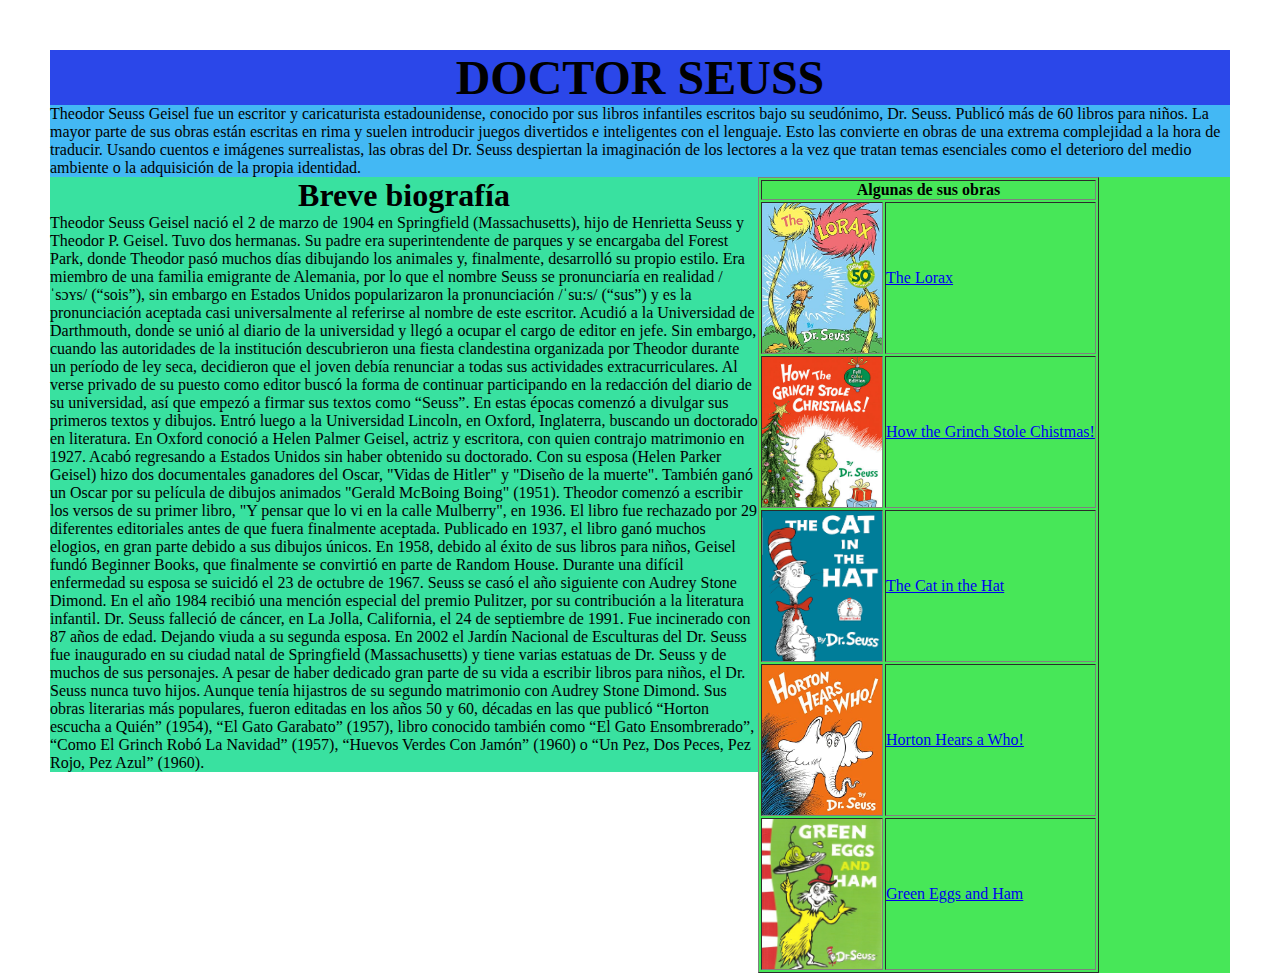
<file: Pagina Web/Index.html>
<html>
	<head>
		<link rel="stylesheet" href="Pagina (principal).css">
		<title>Obras del Dr. Seuss</title>
	</head>
	
	<body>
		<div id="caja1">
			<font size=10><b><center>DOCTOR SEUSS</center></b></font>
		</div>
		
		<div id="caja2">
			<p>Theodor Seuss Geisel fue un escritor y caricaturista estadounidense, conocido por sus libros infantiles escritos bajo su seudónimo, Dr. Seuss. Publicó más de 60 libros para niños. La mayor parte de sus obras están escritas en rima y suelen introducir juegos divertidos e inteligentes con el lenguaje. Esto las convierte en obras de una extrema complejidad a la hora de traducir. 
			Usando cuentos e imágenes surrealistas, las obras del Dr. Seuss despiertan la imaginación de los lectores a la vez que tratan temas esenciales como el deterioro del medio ambiente o la adquisición de la propia identidad. 
			</p>
		</div>
		
		<div id="caja3">
			<div id="scaja1">
			<table border="1">
			<tr>
				<th colspan="2">Algunas de sus obras</th>
			</tr>
			<tr>
				<td><p><img src="Imagenes\El libro.jpg" height="150" width="120"></p></td>
				<td><p><a href="El Lorax.html">The Lorax</a></p></td>
			</tr>
			<tr>
				<td><p><img src="Imagenes\El grinch.jfif" height="150" width="120"></p></td>
				<td><p><a href="El grinch.html">How the Grinch Stole Chistmas!</a></p></td>
			</tr>
			<tr>
				<td><p><img src="Imagenes\El gato.png" height="150" width="120"></p></td>
				<td><p><a href="El gato.html">The Cat in the Hat</a></p></td>
			</tr>
			<tr>
				<td><p><img src="Imagenes\horton.jpg" height="150" width="120"></p></td>
				<td><p><a href="Horton.html">Horton Hears a Who!</a></p></td>
			</tr>
			<tr>
				<td><p><img src="Imagenes\huevos.jpg" height="150" width="120"></p></td>
				<td><p><a href="Huevos.html">Green Eggs and Ham</a></p></td>
			</tr>
			</table>
			</div>
			<div id="scaja2">
			<h1><center>Breve biografía</center></h1>
			<p>Theodor Seuss Geisel nació el 2 de marzo de 1904 en Springfield (Massachusetts), hijo de Henrietta Seuss y Theodor P. Geisel. Tuvo dos hermanas. Su padre era superintendente de parques y se encargaba del Forest Park, donde Theodor pasó muchos días dibujando los animales y, finalmente, desarrolló su propio estilo.
			Era miembro de una familia emigrante de Alemania, por lo que el nombre Seuss se pronunciaría en realidad /ˈsɔʏs/ (“sois”), sin embargo en Estados Unidos popularizaron la pronunciación /ˈsu:s/ (“sus”) y es la pronunciación aceptada casi universalmente al referirse al nombre de este escritor.
			Acudió a la Universidad de Darthmouth, donde se unió al diario de la universidad y llegó a ocupar el cargo de editor en jefe. Sin embargo, cuando las autoridades de la institución descubrieron una fiesta clandestina organizada por Theodor durante un período de ley seca, decidieron que el joven debía renunciar a todas sus actividades extracurriculares. Al verse privado de su puesto como editor buscó la forma de continuar participando en la redacción del diario de su universidad, así que empezó a firmar sus textos como “Seuss”. En estas épocas comenzó a divulgar sus primeros textos y dibujos.
			Entró luego a la Universidad Lincoln, en Oxford, Inglaterra, buscando un doctorado en literatura. En Oxford conoció a Helen Palmer Geisel, actriz y escritora, con quien contrajo matrimonio en 1927. Acabó regresando a Estados Unidos sin haber obtenido su doctorado. 
			Con su esposa (Helen Parker Geisel) hizo dos documentales ganadores del Oscar, "Vidas de Hitler" y "Diseño de la muerte". También ganó un Oscar por su película de dibujos animados "Gerald McBoing Boing" (1951). 
			Theodor comenzó a escribir los versos de su primer libro, "Y pensar que lo vi en la calle Mulberry", en 1936. El libro fue rechazado por 29 diferentes editoriales antes de que fuera finalmente aceptada. Publicado en 1937, el libro ganó muchos elogios, en gran parte debido a sus dibujos únicos.
			En 1958, debido al éxito de sus libros para niños, Geisel fundó Beginner Books, que finalmente se convirtió en parte de Random House.
			Durante una difícil enfermedad su esposa se suicidó el 23 de octubre de 1967. Seuss se casó el año siguiente con Audrey Stone Dimond. 
			En el año 1984 recibió una mención especial del premio Pulitzer, por su contribución a la literatura infantil.
			Dr. Seuss falleció de cáncer, en La Jolla, California, el 24 de septiembre de 1991. Fue incinerado con 87 años de edad. Dejando viuda a su segunda esposa. 
			En 2002 el Jardín Nacional de Esculturas del Dr. Seuss fue inaugurado en su ciudad natal de Springfield (Massachusetts) y tiene varias estatuas de Dr. Seuss y de muchos de sus personajes. 
			A pesar de haber dedicado gran parte de su vida a escribir libros para niños, el Dr. Seuss nunca tuvo hijos. Aunque tenía hijastros de su segundo matrimonio con Audrey Stone Dimond. 
			Sus obras literarias más populares, fueron editadas en los años 50 y 60, décadas en las que publicó “Horton escucha a Quién” (1954), “El Gato Garabato” (1957), libro conocido también como “El Gato Ensombrerado”, “Como El Grinch Robó La Navidad” (1957), “Huevos Verdes Con Jamón” (1960) o “Un Pez, Dos Peces, Pez Rojo, Pez Azul” (1960).
			</p>
			</div>
		</div>
	</body>
</html>
</file>
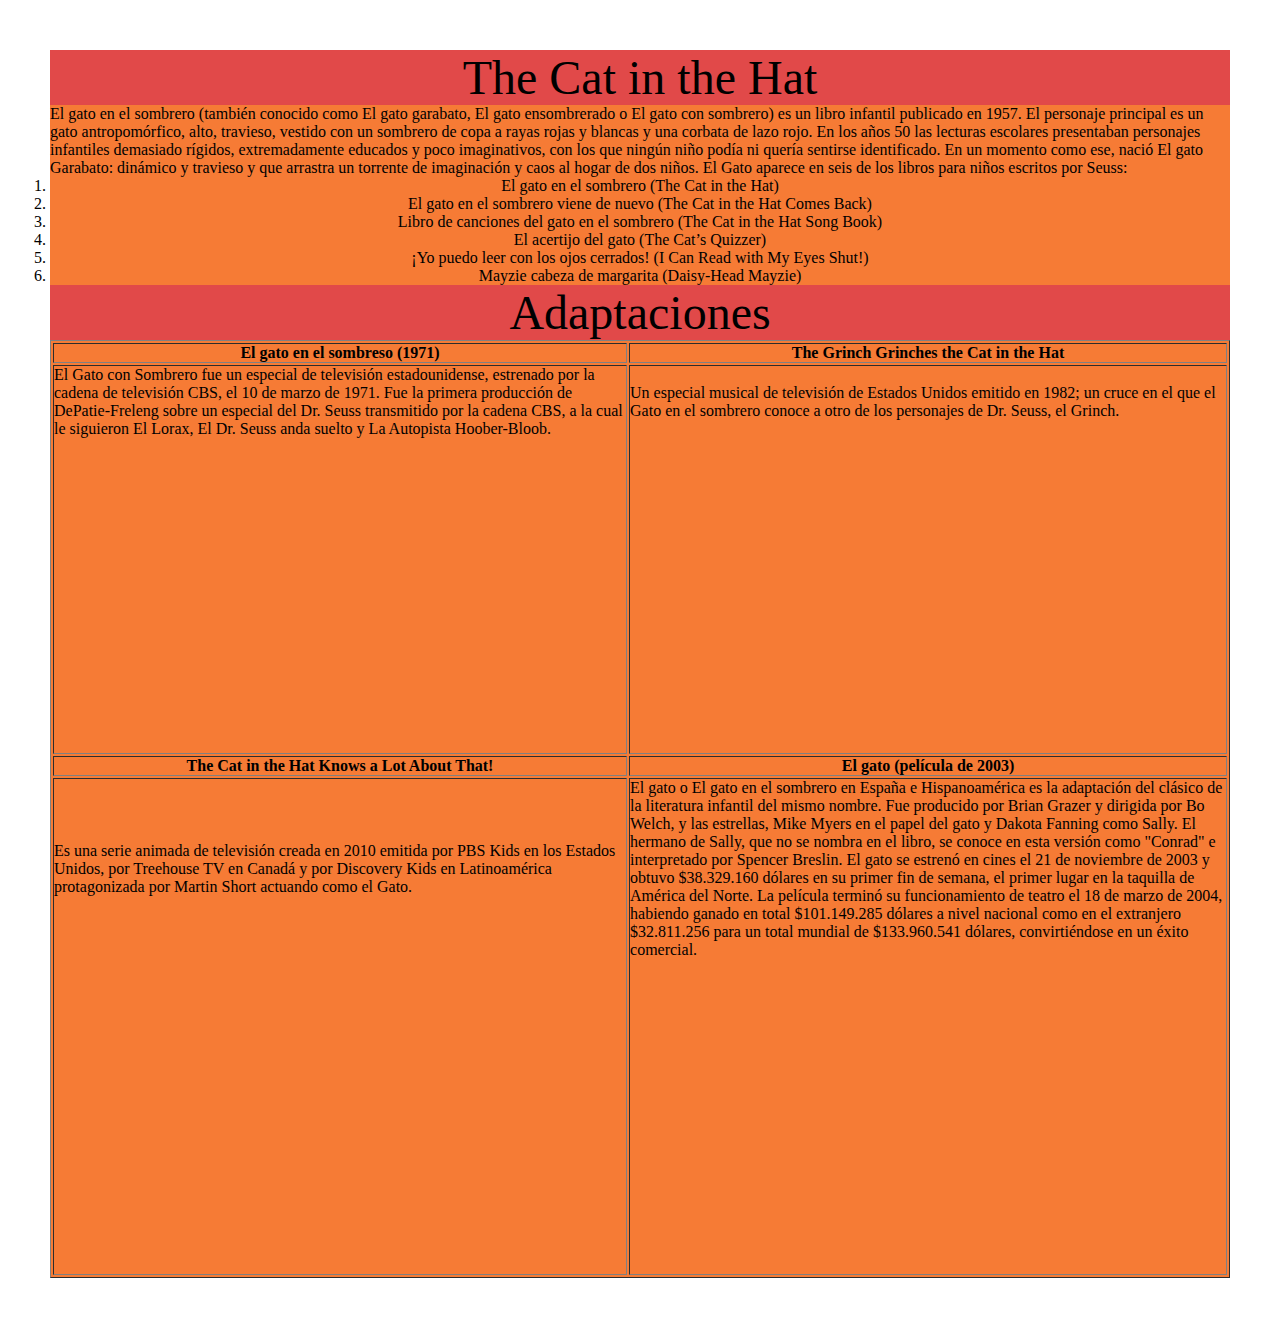
<file: Pagina Web/El gato.html>
<html>
	<head>
		<link rel="stylesheet" href="Lorax.css">
		<title>El Gato en el sombrero</title>
	</head>
	
	<body>
		<div id="caja1">
			<font size="10"><center>The Cat in the Hat</center></font>
		</div>
		
		<div id="caja2">		
			<p>El gato en el sombrero (también conocido como El gato garabato, El gato ensombrerado o El gato con sombrero) es un libro infantil publicado en 1957. El personaje principal es un gato antropomórfico, alto, travieso, vestido con un sombrero de copa a rayas rojas y blancas y una corbata de lazo rojo.
			En los años 50 las lecturas escolares presentaban personajes infantiles demasiado rígidos, extremadamente educados y poco imaginativos, con los que ningún niño podía ni quería sentirse identificado. En un momento como ese, nació El gato Garabato: dinámico y travieso y que arrastra un torrente de imaginación y caos al hogar de dos niños.
			El Gato aparece en seis de los libros para niños escritos por Seuss:</p>
			<ol>
			<center>
			<li>El gato en el sombrero (The Cat in the Hat)</li>
			<li>El gato en el sombrero viene de nuevo (The Cat in the Hat Comes Back)</li>
			<li>Libro de canciones del gato en el sombrero (The Cat in the Hat Song Book)</li>
			<li>El acertijo del gato (The Cat’s Quizzer)</li>
			<li>¡Yo puedo leer con los ojos cerrados! (I Can Read with My Eyes Shut!)</li>
			<li>Mayzie cabeza de margarita (Daisy-Head Mayzie)</li>
			</center>
			</ol>
		</div>
	
		<div id="caja3">
			<font size="10"><center>Adaptaciones</center></font>
		</div>
		
		<div id="caja4">
			<table border="1">
				<tr>
				<th>El gato en el sombreso (1971)</th>
				<th>The Grinch Grinches the Cat in the Hat</th>
				</tr>
				<tr>
				<td>El Gato con Sombrero fue un especial de televisión estadounidense, estrenado por la cadena de televisión CBS, el 10 de marzo de 1971.
				Fue la primera producción de DePatie-Freleng sobre un especial del Dr. Seuss transmitido por la cadena CBS, a la cual le siguieron El Lorax, El Dr. Seuss anda suelto y La Autopista Hoober-Bloob.
				<p><iframe width="560" height="315" src="https://www.youtube.com/embed/W_ahZMXPXSM" title="YouTube video player" frameborder="0" allow="accelerometer; autoplay; clipboard-write; encrypted-media; gyroscope; picture-in-picture" allowfullscreen></iframe></p>
				</td>
				<td>Un especial musical de televisión de Estados Unidos emitido en 1982; un cruce en el que el Gato en el sombrero conoce a otro de los personajes de Dr. Seuss, el Grinch.
				<p><iframe width="560" height="315" src="https://www.youtube.com/embed/zVqvSXMwZMk" title="YouTube video player" frameborder="0" allow="accelerometer; autoplay; clipboard-write; encrypted-media; gyroscope; picture-in-picture" allowfullscreen></iframe></p>
				</td>
				</tr>
				<tr>
				<th>The Cat in the Hat Knows a Lot About That!</th>
				<th>El gato (película de 2003)</th>
				</tr>
				<tr>
				<td>Es una serie animada de televisión creada en 2010 emitida por PBS Kids en los Estados Unidos, por Treehouse TV en Canadá y por Discovery Kids en Latinoamérica protagonizada por Martin Short actuando como el Gato.
				<p><iframe width="560" height="315" src="https://www.youtube.com/embed/CSWUKpigBDg" title="YouTube video player" frameborder="0" allow="accelerometer; autoplay; clipboard-write; encrypted-media; gyroscope; picture-in-picture" allowfullscreen></iframe></p>
				</td>
				<td>El gato o El gato en el sombrero en España e Hispanoamérica es la adaptación del clásico de la literatura infantil del mismo nombre.
				Fue producido por Brian Grazer y dirigida por Bo Welch, y las estrellas, Mike Myers en el papel del gato y Dakota Fanning como Sally. El hermano de Sally, que no se nombra en el libro, se conoce en esta versión como "Conrad" e interpretado por Spencer Breslin. 
				El gato se estrenó en cines el 21 de noviembre de 2003 y obtuvo $38.329.160 dólares en su primer fin de semana, el primer lugar en la taquilla de América del Norte. La película terminó su funcionamiento de teatro el 18 de marzo de 2004, habiendo ganado en total $101.149.285 dólares a nivel nacional como en el extranjero $32.811.256 para un total mundial de $133.960.541 dólares, convirtiéndose en un éxito comercial.
				<p><iframe width="560" height="315" src="https://www.youtube.com/embed/7NH6Ih47oQI" title="YouTube video player" frameborder="0" allow="accelerometer; autoplay; clipboard-write; encrypted-media; gyroscope; picture-in-picture" allowfullscreen></iframe></p>
				</td>
				</tr>
			</table>
		</div>
	</body>
</html>
</file>
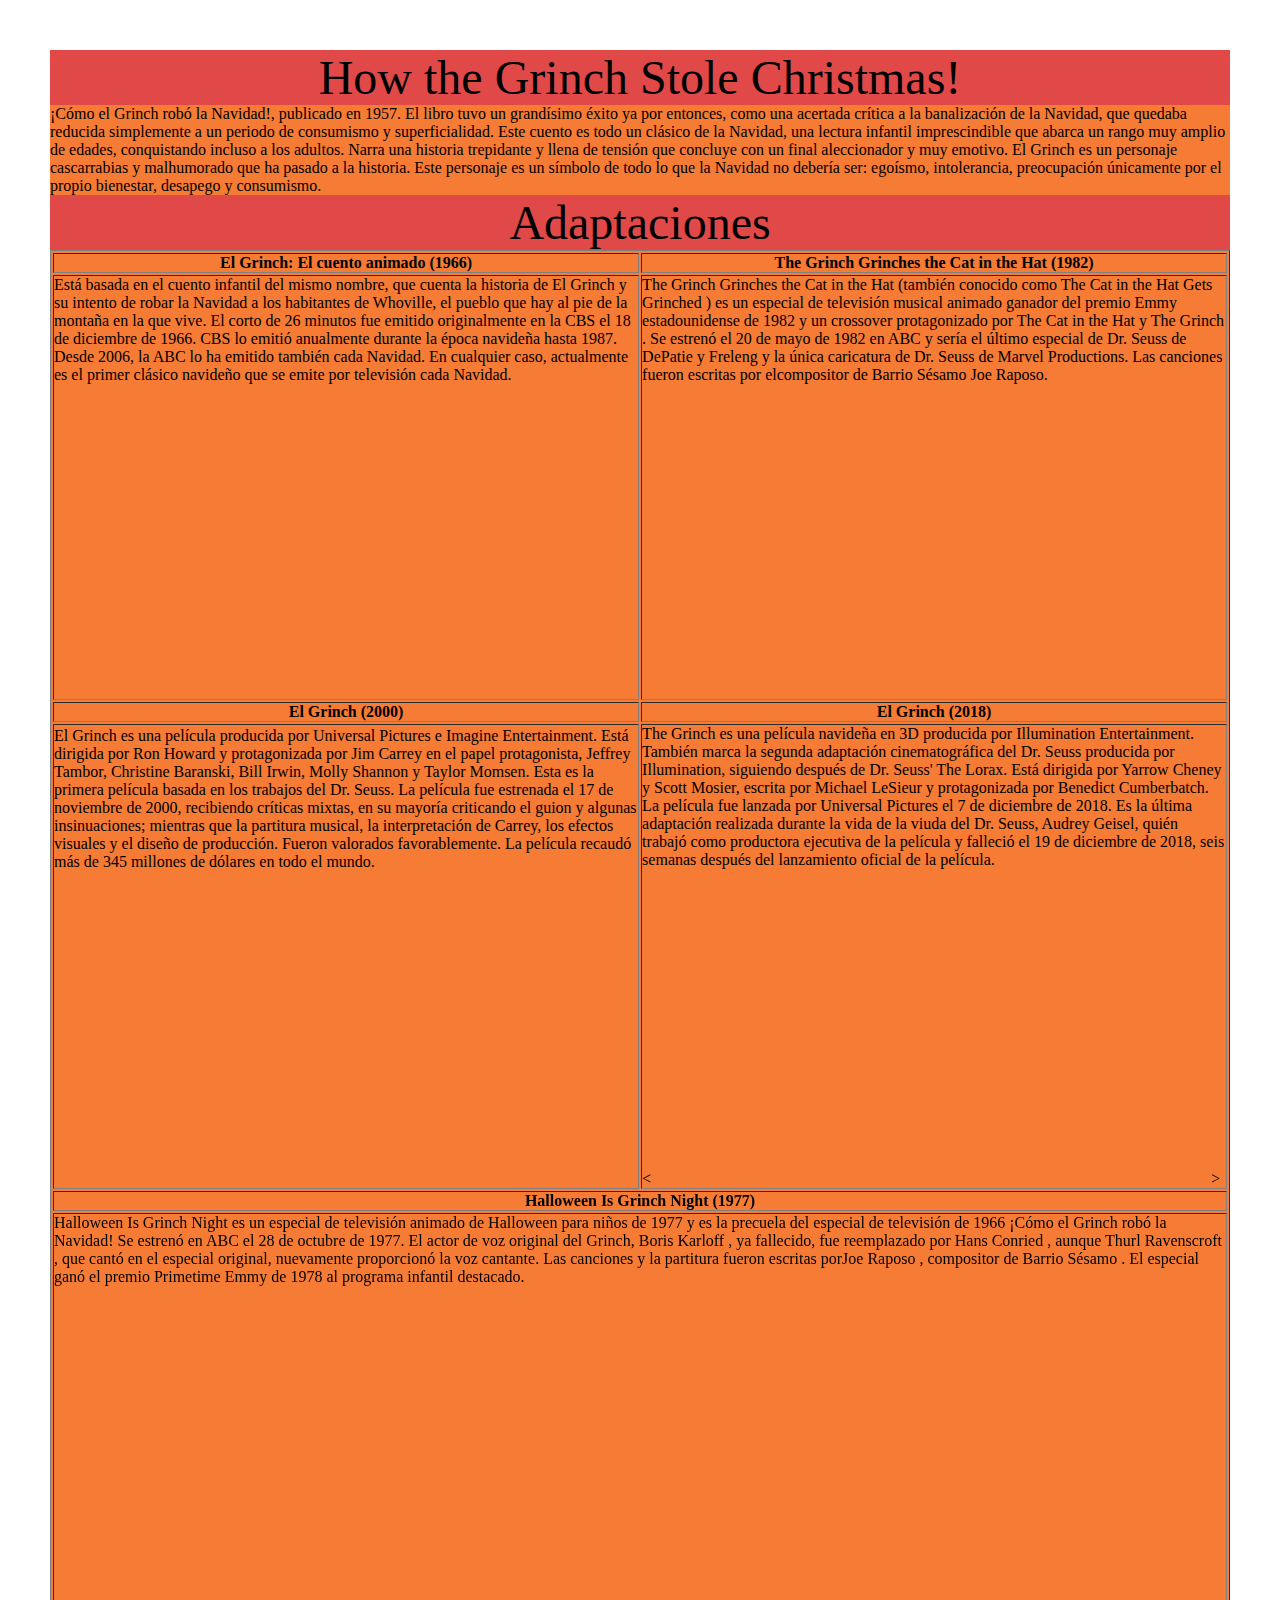
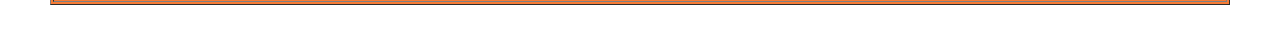
<file: Pagina Web/El grinch.html>
<html>
	<head>
		<link rel="stylesheet" href="Lorax.css">
		<title>El Grinch</title>
	</head>
	
	<body>
		<div id="caja1">
			<font size="10"><center>How the Grinch Stole Christmas!</center></font>
		</div>
		
		<div id="caja2">		
			<p>¡Cómo el Grinch robó la Navidad!, publicado en 1957. El libro tuvo un grandísimo éxito ya por entonces, como una acertada crítica a la banalización de la Navidad, que quedaba reducida simplemente a un periodo de consumismo y superficialidad.
			Este cuento es todo un clásico de la Navidad, una lectura infantil imprescindible que abarca un rango muy amplio de edades, conquistando incluso a los adultos. Narra una historia trepidante y llena de tensión que concluye con un final aleccionador y muy emotivo.
			El Grinch es un personaje cascarrabias y malhumorado que ha pasado a la historia. Este personaje es un símbolo de todo lo que la Navidad no debería ser: egoísmo, intolerancia, preocupación únicamente por el propio bienestar, desapego y consumismo.
			</p>
		</div>
	
		<div id="caja3">
			<font size="10"><center>Adaptaciones</center></font>
		</div>
		
		<div id="caja4">
			<table border="1">
				<tr>
				<th>El Grinch: El cuento animado (1966)</th>
				<th>The Grinch Grinches the Cat in the Hat (1982)</th>
				</tr>
				<tr>
				<td>Está basada en el cuento infantil del mismo nombre, que cuenta la historia de El Grinch y su intento de robar la Navidad a los habitantes de Whoville, el pueblo que hay al pie de la montaña en la que vive. 
				El corto de 26 minutos fue emitido originalmente en la CBS el 18 de diciembre de 1966. CBS lo emitió anualmente durante la época navideña hasta 1987. Desde 2006, la ABC lo ha emitido también cada Navidad. En cualquier caso, actualmente es el primer clásico navideño que se emite por televisión cada Navidad.
				<p><iframe width="560" height="315" src="https://www.youtube.com/embed/TAexcnCiu3I" title="YouTube video player" frameborder="0" allow="accelerometer; autoplay; clipboard-write; encrypted-media; gyroscope; picture-in-picture" allowfullscreen></iframe></p>
				</td>
				<td>The Grinch Grinches the Cat in the Hat (también conocido como The Cat in the Hat Gets Grinched ) es un especial de televisión musical animado ganador del premio Emmy estadounidense de 1982 y un crossover protagonizado por The Cat in the Hat y The Grinch . Se estrenó el 20 de mayo de 1982 en ABC y sería el último especial de Dr. Seuss de DePatie y Freleng y la única caricatura de Dr. Seuss de Marvel Productions. Las canciones fueron escritas por elcompositor de Barrio Sésamo Joe Raposo.
				<p><iframe width="560" height="315" src="https://www.youtube.com/embed/zVqvSXMwZMk" title="YouTube video player" frameborder="0" allow="accelerometer; autoplay; clipboard-write; encrypted-media; gyroscope; picture-in-picture" allowfullscreen></iframe></p>
				</td>
				</tr>
				<tr>
				<th>El Grinch (2000)</th>
				<th>El Grinch (2018)</th>
				</tr>
				<tr>
				<td>El Grinch es una película producida por Universal Pictures e Imagine Entertainment. Está dirigida por Ron Howard y protagonizada por Jim Carrey en el papel protagonista, Jeffrey Tambor, Christine Baranski, Bill Irwin, Molly Shannon y Taylor Momsen. Esta es la primera película basada en los trabajos del Dr. Seuss.
				La película fue estrenada el 17 de noviembre de 2000, recibiendo críticas mixtas, en su mayoría criticando el guion y algunas insinuaciones; mientras que la partitura musical, la interpretación de Carrey, los efectos visuales y el diseño de producción. Fueron valorados favorablemente. La película recaudó más de 345 millones de dólares en todo el mundo. 
				<p><iframe width="560" height="315" src="https://www.youtube.com/embed/I457Tv4aaRY" title="YouTube video player" frameborder="0" allow="accelerometer; autoplay; clipboard-write; encrypted-media; gyroscope; picture-in-picture" allowfullscreen></iframe></p>
				</td>
				<td>The Grinch es una película navideña en 3D producida por Illumination Entertainment. También marca la segunda adaptación cinematográfica del Dr. Seuss producida por Illumination, siguiendo después de Dr. Seuss' The Lorax. Está dirigida por Yarrow Cheney y Scott Mosier, escrita por Michael LeSieur y protagonizada por Benedict Cumberbatch. La película fue lanzada por Universal Pictures el 7 de diciembre de 2018. Es la última adaptación realizada durante la vida de la viuda del Dr. Seuss, Audrey Geisel, quién trabajó como productora ejecutiva de la película y falleció el 19 de diciembre de 2018, seis semanas después del lanzamiento oficial de la película.  
				<p><<iframe width="560" height="315" src="https://www.youtube.com/embed/wC52dj4ViBo" title="YouTube video player" frameborder="0" allow="accelerometer; autoplay; clipboard-write; encrypted-media; gyroscope; picture-in-picture" allowfullscreen></iframe>></p>
				</td>
				</tr>
				<tr>
				<th colspan="2">Halloween Is Grinch Night (1977)</th>
				</tr>
				<tr>
				<td colspan="2">Halloween Is Grinch Night es un especial de televisión animado de Halloween para niños de 1977 y es la precuela del especial de televisión de 1966 ¡Cómo el Grinch robó la Navidad! Se estrenó en ABC el 28 de octubre de 1977. El actor de voz original del Grinch, Boris Karloff , ya fallecido, fue reemplazado por Hans Conried , aunque Thurl Ravenscroft , que cantó en el especial original, nuevamente proporcionó la voz cantante. Las canciones y la partitura fueron escritas porJoe Raposo , compositor de Barrio Sésamo . 
				El especial ganó el premio Primetime Emmy de 1978 al programa infantil destacado.  
				<p><iframe width="560" height="315" src="https://www.youtube.com/embed/ygSEkwRCQPM" title="YouTube video player" frameborder="0" allow="accelerometer; autoplay; clipboard-write; encrypted-media; gyroscope; picture-in-picture" allowfullscreen></iframe></p>
				</td>
				</tr>
			</table>
		</div>
	</body>
</html>
</file>
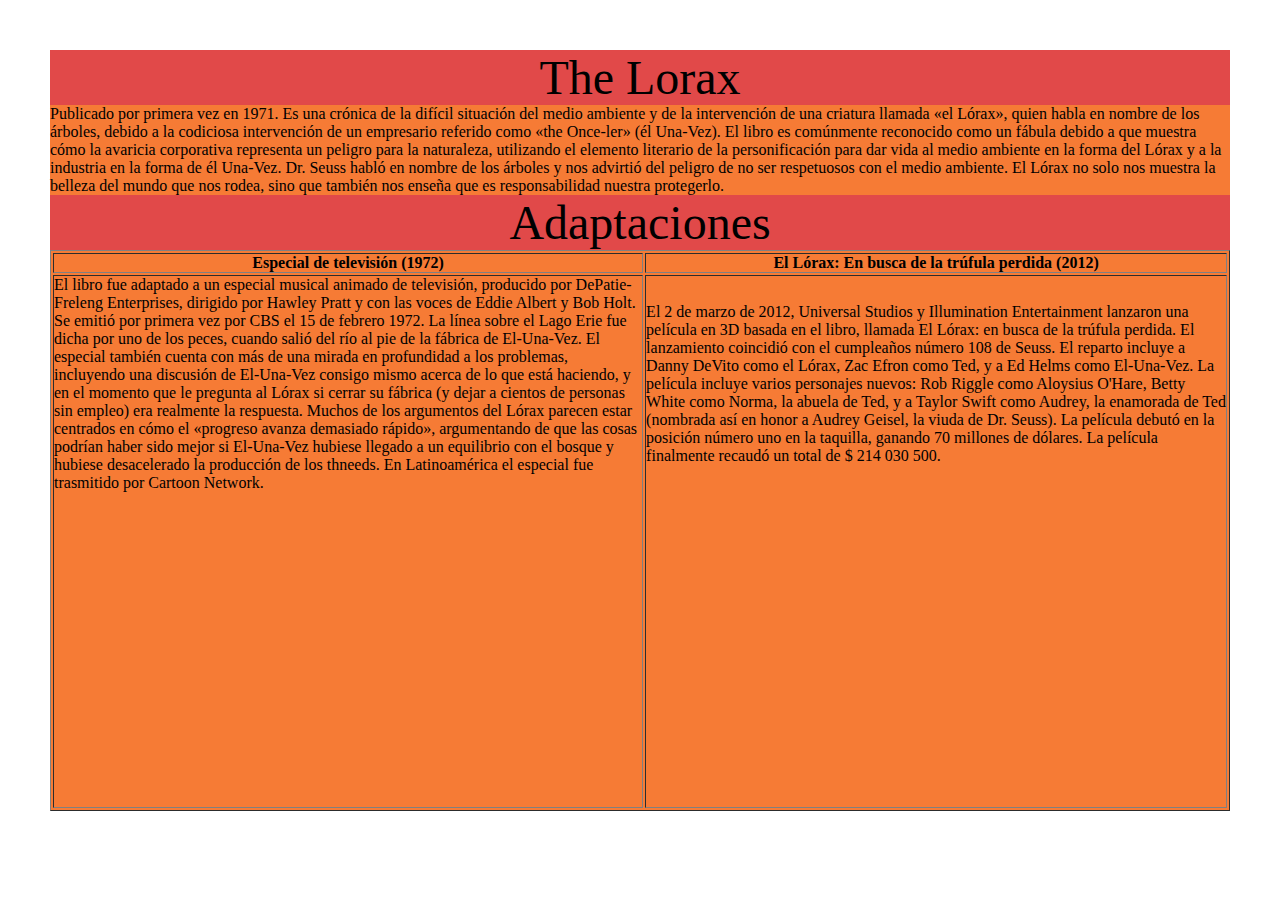
<file: Pagina Web/El Lorax.html>
<html>
	<head>
		<link rel="stylesheet" href="Lorax.css">
		<title>El lorax</title>
	</head>
	
	<body>
		<div id="caja1">
			<font size="10"><center>The Lorax</center></font>
		</div>
		
		<div id="caja2">		
			<p>Publicado por primera vez en 1971. Es una crónica de la difícil situación del medio ambiente y de la intervención de una criatura llamada «el Lórax», quien habla en nombre de los árboles, debido a la codiciosa intervención de un empresario referido como «the Once-ler» (él Una-Vez). 
			El libro es comúnmente reconocido como un fábula debido a que muestra cómo la avaricia corporativa representa un peligro para la naturaleza, utilizando el elemento literario de la personificación para dar vida al medio ambiente en la forma del Lórax y a la industria en la forma de él Una-Vez.
			Dr. Seuss habló en nombre de los árboles y nos advirtió del peligro de no ser respetuosos con el medio ambiente. El Lórax no solo nos muestra la belleza del mundo que nos rodea, sino que también nos enseña que es responsabilidad nuestra protegerlo.
			</p>
		</div>
	
		<div id="caja3">
			<font size="10"><center>Adaptaciones</center></font>
		</div>
		
		<div id="caja4">
			<table border="1">
				<tr>
				<th>Especial de televisión (1972)</th>
				<th>El Lórax: En busca de la trúfula perdida (2012)</th>
				</tr>
				<tr>
				<td>El libro fue adaptado a un especial musical animado de televisión, producido por DePatie-Freleng Enterprises, dirigido por Hawley Pratt y con las voces de Eddie Albert y Bob Holt.
				Se emitió por primera vez por CBS el 15 de febrero 1972. La línea sobre el Lago Erie fue dicha por uno de los peces, cuando salió del río al pie de la fábrica de El-Una-Vez. El especial también cuenta con más de una mirada en profundidad a los problemas, incluyendo una discusión de El-Una-Vez consigo mismo acerca de lo que está haciendo, y en el momento que le pregunta al Lórax si cerrar su fábrica (y dejar a cientos de personas sin empleo) era realmente la respuesta. Muchos de los argumentos del Lórax parecen estar centrados en cómo el «progreso avanza demasiado rápido», argumentando de que las cosas podrían haber sido mejor si El-Una-Vez hubiese llegado a un equilibrio con el bosque y hubiese desacelerado la producción de los thneeds. En Latinoamérica el especial fue trasmitido por Cartoon Network.
				<p><iframe width="560" height="315" src="https://www.youtube.com/embed/grkst87CwG4" title="YouTube video player" frameborder="0" allow="accelerometer; autoplay; clipboard-write; encrypted-media; gyroscope; picture-in-picture" allowfullscreen></iframe></p>
				</td>
				<td>El 2 de marzo de 2012, Universal Studios y Illumination Entertainment lanzaron una película en 3D basada en el libro, llamada El Lórax: en busca de la trúfula perdida. El lanzamiento coincidió con el cumpleaños número 108 de Seuss. El reparto incluye a Danny DeVito como el Lórax, Zac Efron como Ted, y a Ed Helms como El-Una-Vez. La película incluye varios personajes nuevos: Rob Riggle como Aloysius O'Hare, Betty White como Norma, la abuela de Ted, y a Taylor Swift como Audrey, la enamorada de Ted (nombrada así en honor a Audrey Geisel, la viuda de Dr. Seuss). La película debutó en la posición número uno en la taquilla, ganando 70 millones de dólares. La película finalmente recaudó un total de $ 214 030 500.
				<p><iframe width="560" height="315" src="https://www.youtube.com/embed/DdLV3whI8Uc" title="YouTube video player" frameborder="0" allow="accelerometer; autoplay; clipboard-write; encrypted-media; gyroscope; picture-in-picture" allowfullscreen></iframe></p>
				</td>
				</tr>
			</table>
		</div>
	</body>
</html>
</file>
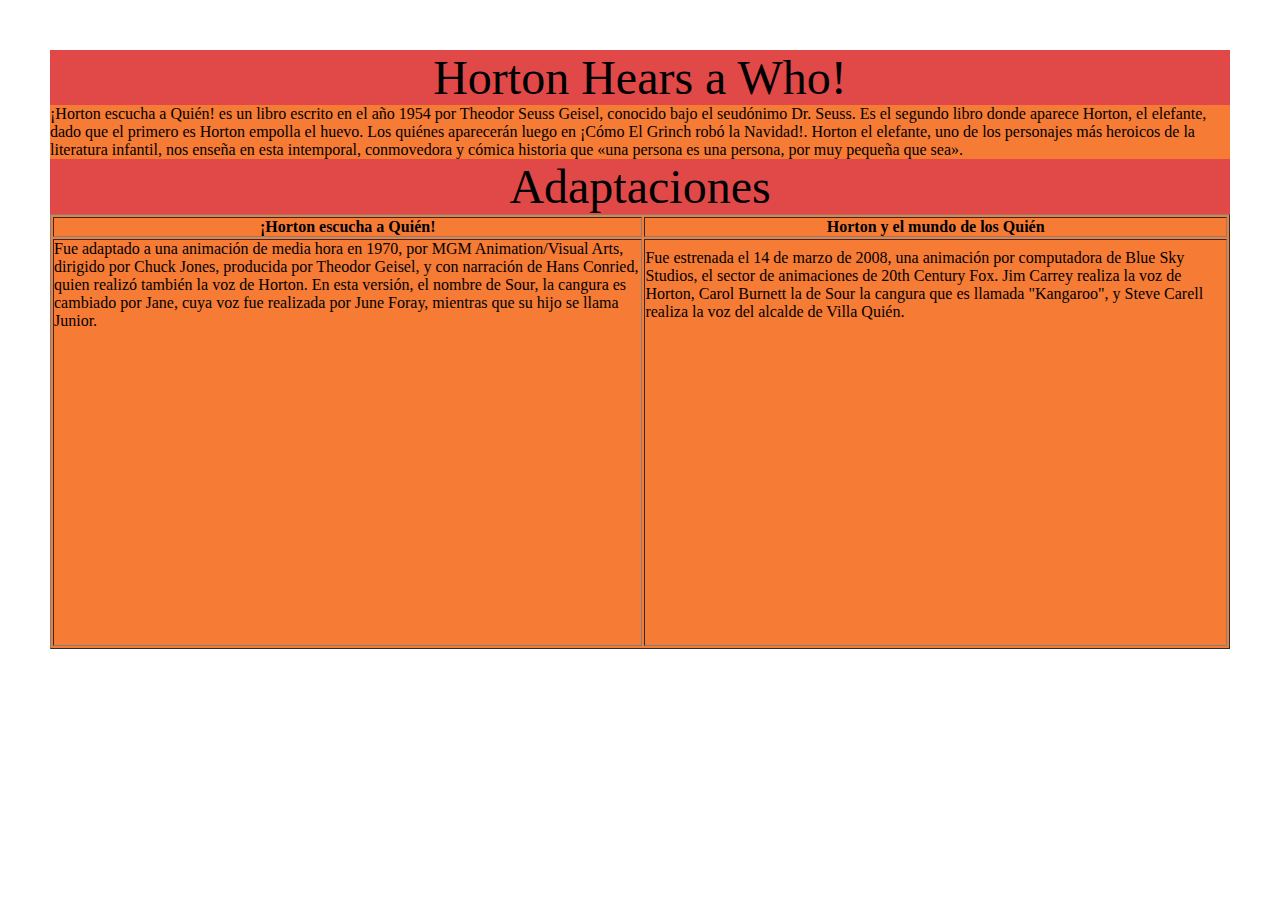
<file: Pagina Web/Horton.html>
<html>
	<head>
		<link rel="stylesheet" href="Lorax.css">
		<title>¡Horton escucha a quien!</title>
	</head>
	
	<body>
		<div id="caja1">
			<font size="10"><center>Horton Hears a Who!</center></font>
		</div>
		
		<div id="caja2">		
			<p>¡Horton escucha a Quién! es un libro escrito en el año 1954 por Theodor Seuss Geisel, conocido bajo el seudónimo Dr. Seuss. Es el segundo libro donde aparece Horton, el elefante, dado que el primero es Horton empolla el huevo. Los quiénes aparecerán luego en ¡Cómo El Grinch robó la Navidad!. 
			Horton el elefante, uno de los personajes más heroicos de la literatura infantil, nos enseña en esta intemporal, conmovedora y cómica historia que «una persona es una persona, por muy pequeña que sea».
			</p>
		</div>
	
		<div id="caja3">
			<font size="10"><center>Adaptaciones</center></font>
		</div>
		
		<div id="caja4">
			<table border="1">
				<tr>
				<th>¡Horton escucha a Quién! </th>
				<th>Horton y el mundo de los Quién</th>
				</tr>
				<tr>
				<td>Fue adaptado a una animación de media hora en 1970, por MGM Animation/Visual Arts, dirigido por Chuck Jones, producida por Theodor Geisel, y con narración de Hans Conried, quien realizó también la voz de Horton. En esta versión, el nombre de Sour, la cangura es cambiado por Jane, cuya voz fue realizada por June Foray, mientras que su hijo se llama Junior.
				<p><iframe width="560" height="315" src="https://www.youtube.com/embed/wgbi6d8wgPg" title="YouTube video player" frameborder="0" allow="accelerometer; autoplay; clipboard-write; encrypted-media; gyroscope; picture-in-picture" allowfullscreen></iframe></p>
				</td>
				<td>Fue estrenada el 14 de marzo de 2008, una animación por computadora de Blue Sky Studios, el sector de animaciones de 20th Century Fox. Jim Carrey realiza la voz de Horton, Carol Burnett la de Sour la cangura que es llamada "Kangaroo", y Steve Carell realiza la voz del alcalde de Villa Quién. 
				<p><iframe width="560" height="315" src="https://www.youtube.com/embed/tMIPr6Me39k" title="YouTube video player" frameborder="0" allow="accelerometer; autoplay; clipboard-write; encrypted-media; gyroscope; picture-in-picture" allowfullscreen></iframe></p>
				</td>
				</tr>
			</table>
		</div>
	</body>
</html>
</file>
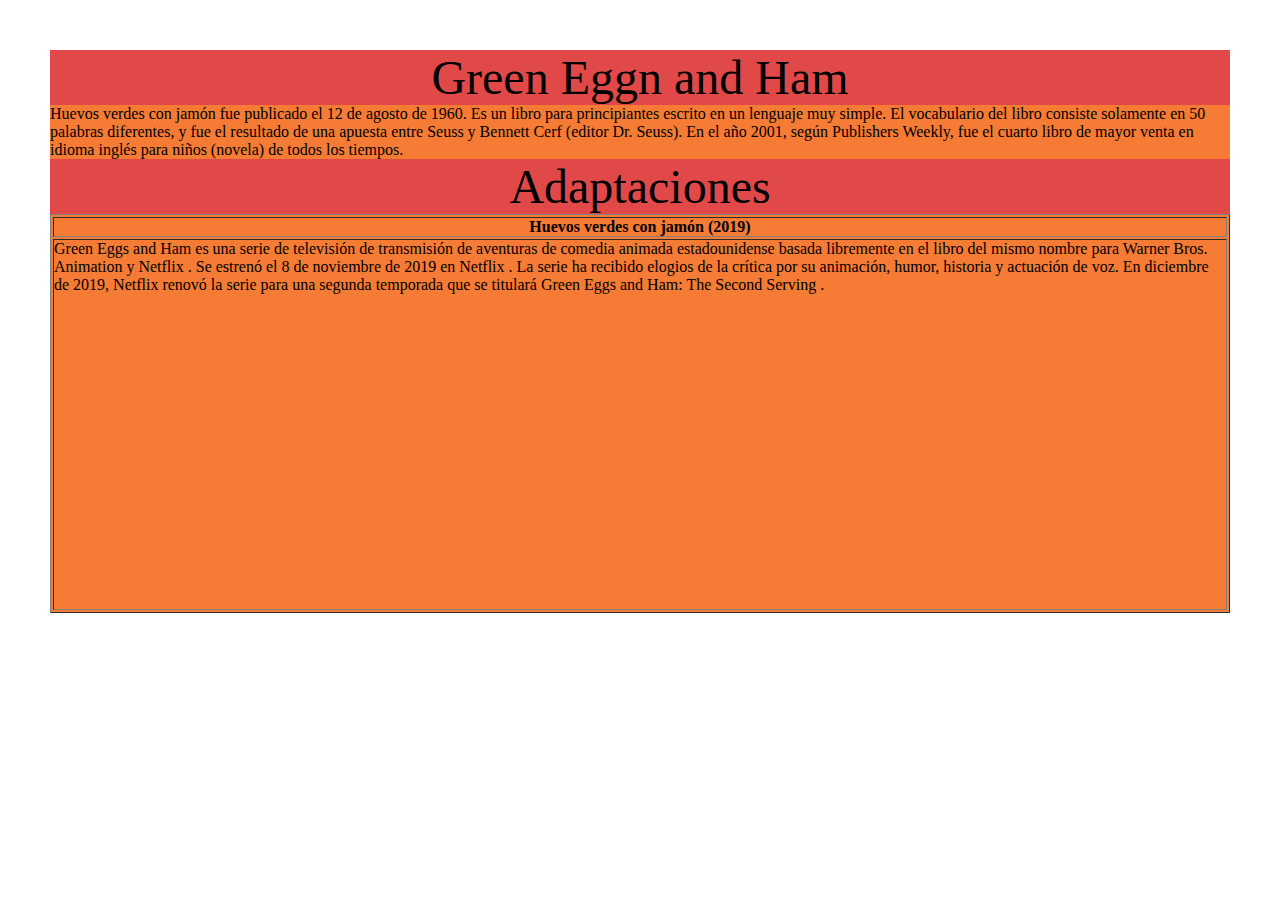
<file: Pagina Web/Huevos.html>
<html>
	<head>
		<link rel="stylesheet" href="Lorax.css">
		<title>Huevos verdes con jamon</title>
	</head>
	
	<body>
		<div id="caja1">
			<font size="10"><center>Green Eggn and Ham</center></font>
		</div>
		
		<div id="caja2">		
			<p>Huevos verdes con jamón fue publicado el 12 de agosto de 1960. Es un libro para principiantes escrito en un lenguaje muy simple. El vocabulario del libro consiste solamente en 50 palabras diferentes, y fue el resultado de una apuesta entre Seuss y Bennett Cerf (editor Dr. Seuss). 
			En el año 2001, según Publishers Weekly, fue el cuarto libro de mayor venta en idioma inglés para niños (novela) de todos los tiempos.
			</p>
		</div>
	
		<div id="caja3">
			<font size="10"><center>Adaptaciones</center></font>
		</div>
		
		<div id="caja4">
			<table border="1">
				<tr>
				<th>Huevos verdes con jamón (2019)</th>
				</tr>
				<tr>
				<td>Green Eggs and Ham es una serie de televisión de transmisión de aventuras de comedia animada estadounidense basada libremente en el libro del mismo nombre para Warner Bros. Animation y Netflix . Se estrenó el 8 de noviembre de 2019 en Netflix . La serie ha recibido elogios de la crítica por su animación, humor, historia y actuación de voz. En diciembre de 2019, Netflix renovó la serie para una segunda temporada que se titulará Green Eggs and Ham: The Second Serving .  
				<p><iframe width="560" height="315" src="https://www.youtube.com/embed/VpE9tEbVGpY" title="YouTube video player" frameborder="0" allow="accelerometer; autoplay; clipboard-write; encrypted-media; gyroscope; picture-in-picture" allowfullscreen></iframe></p>
				</td>
				</tr>
			</table>
		</div>
	</body>
</html>
</file>
<file: Pagina Web/Pagina (principal).css>
* {
	margin: 0;
	padding: 0;	
}
body {
	background: url("https://i.scdn.co/image/ab6761610000e5eb23cdf6506982920320b34f16");
	background-size: 10%;
	margin: 50;
}
#caja1{
	background: #2B47E9; 
}
#caja2{
	background: #43B8F4; 
}
#caja3{
	background: #43E1CF; 
}
#scaja1{
	float: right;
	background: #47E758;	
	width: 40%;
}
#scaja2{
	background: #39E1A0; 
}
</file>
<file: Pagina Web/Lorax.css>
* {
	margin: 0;
	padding: 0;	
}
body {
	background: url("https://upload.wikimedia.org/wikipedia/commons/d/df/Im%C3%A1genes-de-Corazones-10.jpg");
	background-size: 10%;
	margin: 50;
}
#caja1{
	background: #E14949; 
}
#caja2{
	background: #F67B35; 
}
#caja3{
	background: #E14949; 
}
#caja4{
	background: #F67B35;
}
</file>
